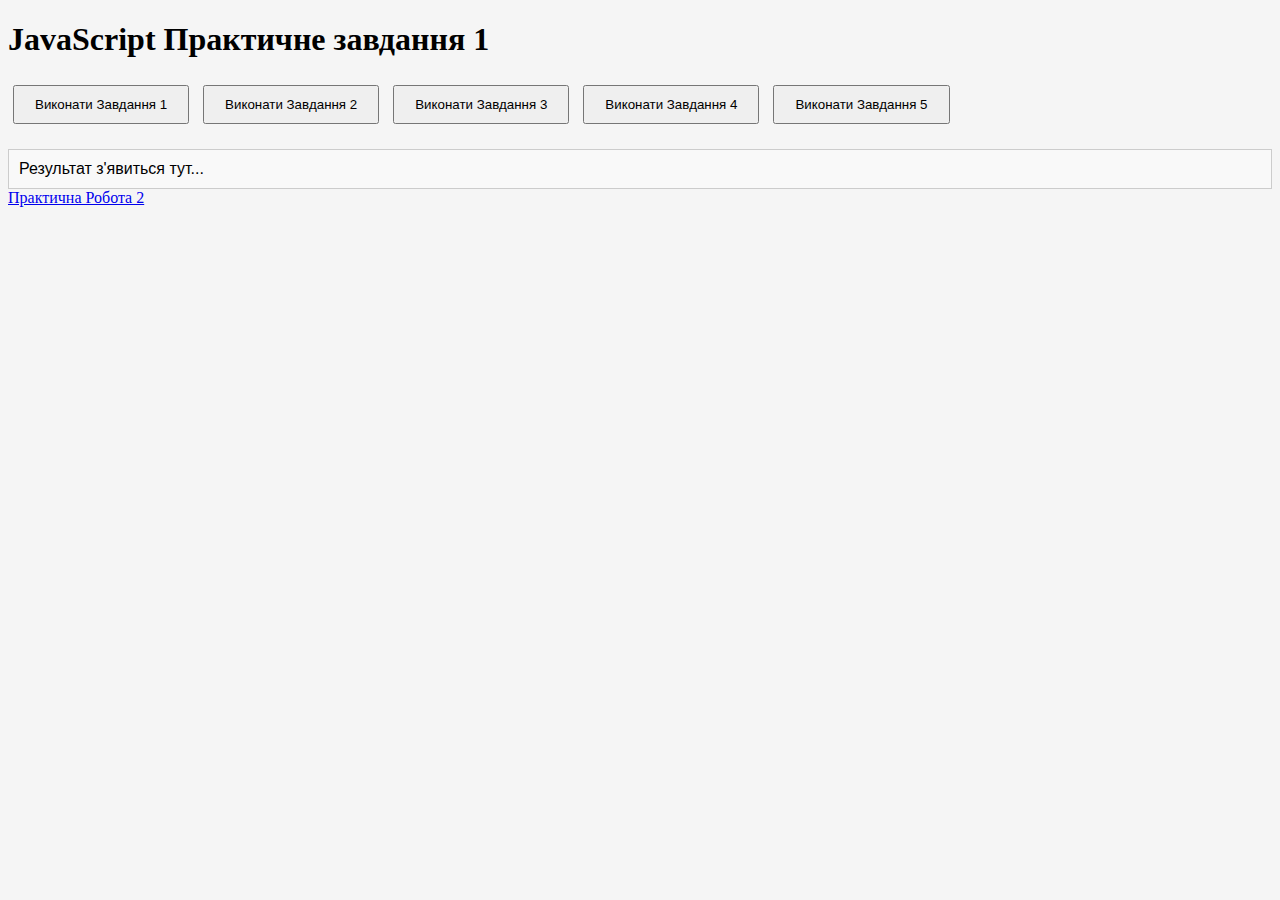
<file: index.html>
<!DOCTYPE html>
<html lang="uk">
<head>
    <meta charset="UTF-8">
    <meta name="viewport" content="width=device-width, initial-scale=1.0">
    <title>JavaScript Завдання</title>
    <link rel="stylesheet" href="style.css">
</head>
<body>
    <h1>JavaScript Практичне завдання 1</h1>

    <button onclick="task1()">Виконати Завдання 1</button>
    <button onclick="task2()">Виконати Завдання 2</button>
    <button onclick="task3()">Виконати Завдання 3</button>
    <button onclick="task4()">Виконати Завдання 4</button>
    <button onclick="task5()">Виконати Завдання 5</button>

    <div id="output">Результат з'явиться тут...</div>

    <script src="javascript/js.js"></script>


    <a href="index2.html">Практична Робота 2</a>

</body>
</html>
</file>
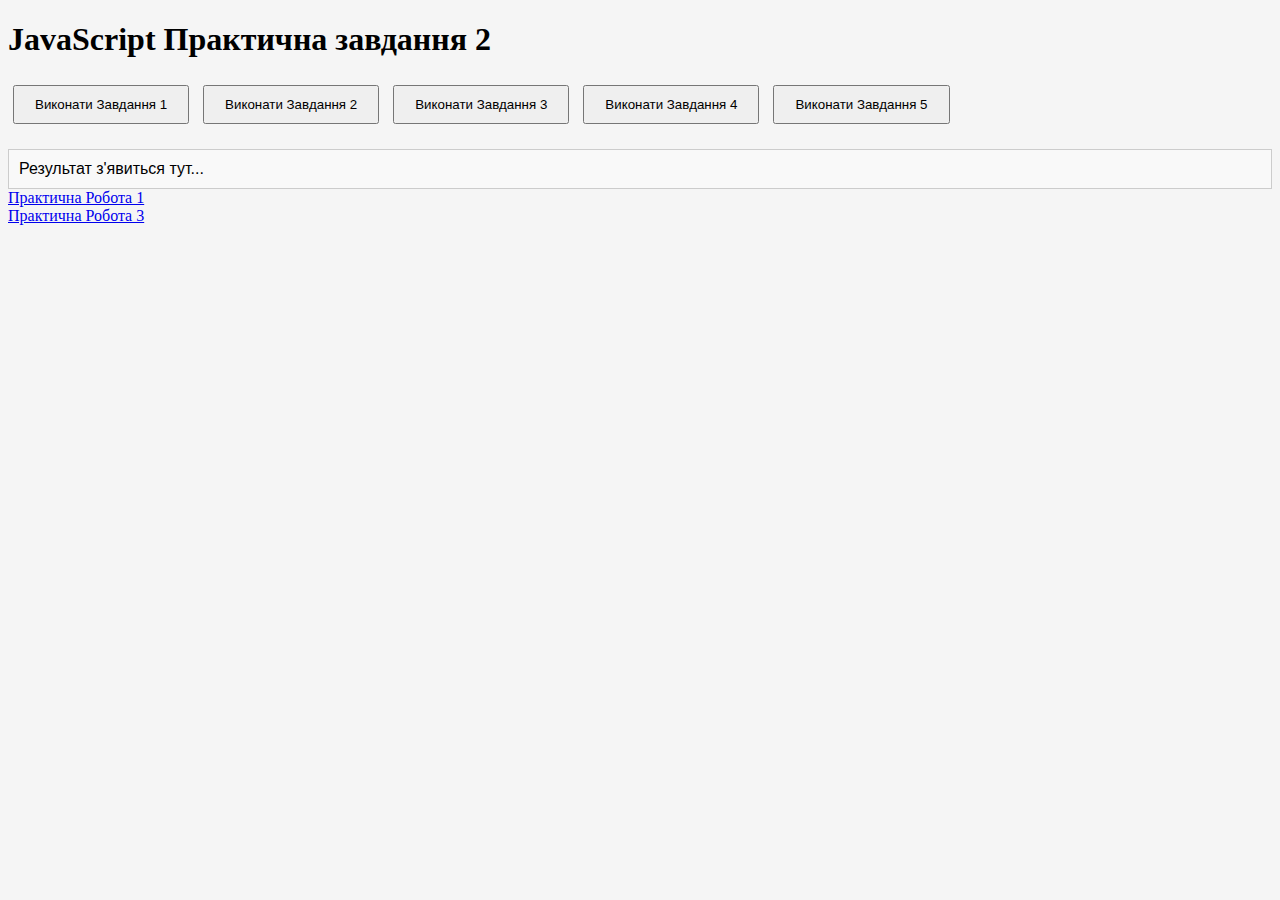
<file: index2.html>
<!DOCTYPE html>
<html lang="uk">
<head>
    <meta charset="UTF-8">
    <meta name="viewport" content="width=device-width, initial-scale=1.0">
    <title>JavaScript Завдання</title>
    <link rel="stylesheet" href="style.css">
</head>
<body>
    <h1>JavaScript Практична завдання 2</h1>

    <button onclick="task2_first()">Виконати Завдання 1</button>
    <button onclick="task2_second()">Виконати Завдання 2</button>
    <button onclick="task2_third()">Виконати Завдання 3</button>
    <button onclick="task2_fourth()">Виконати Завдання 4</button>
    <button onclick="task2_fifth()">Виконати Завдання 5</button>

    <div id="output">Результат з'явиться тут...</div>

    <script src="javascript/js2.js"></script>

    <li><a href="index.html">Практична Робота 1</a></li>
    <li><a href="index3.html">Практична Робота 3</a></li>

</body>
</html>
</file>
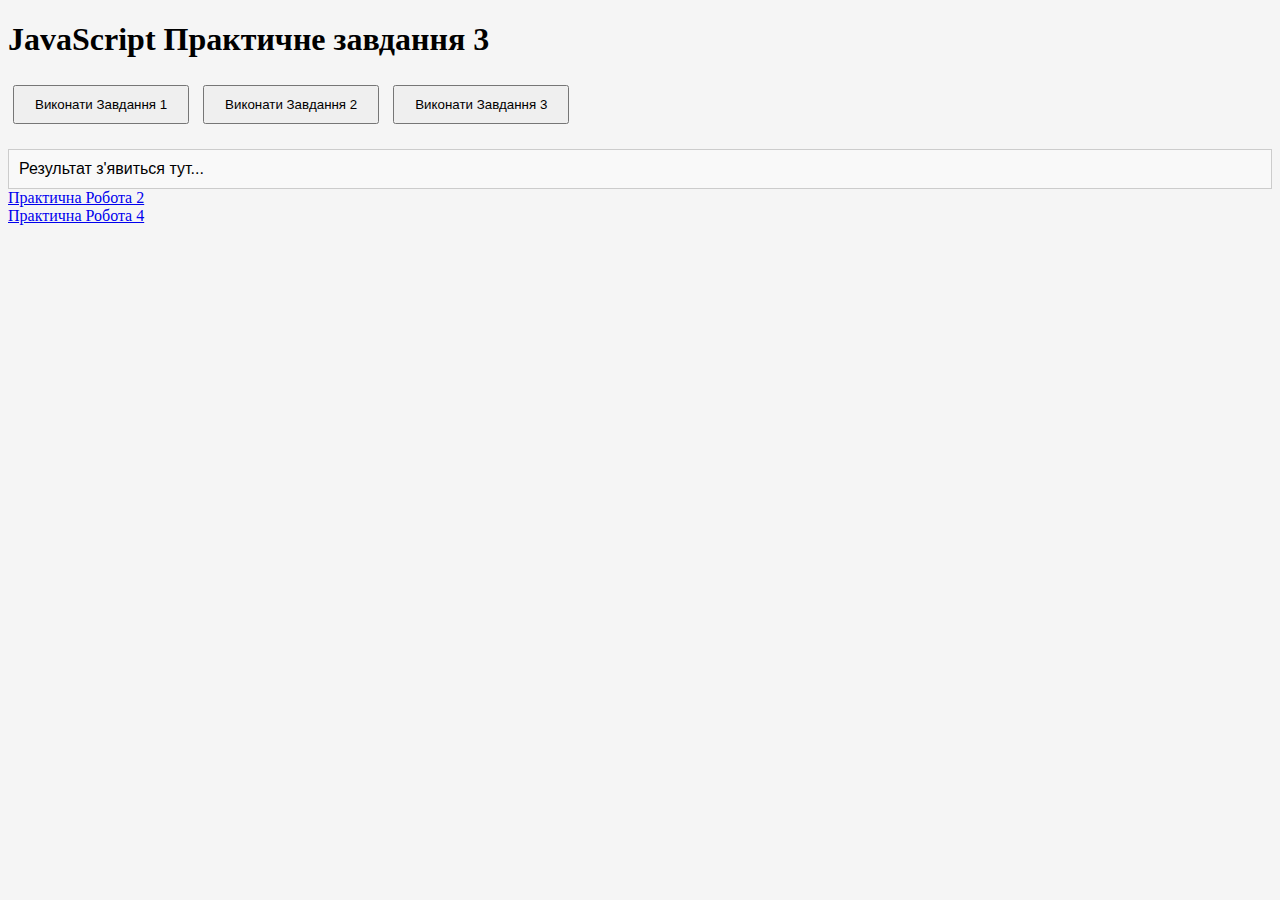
<file: index3.html>
<!DOCTYPE html>
<html lang="uk">
<head>
    <meta charset="UTF-8">
    <meta name="viewport" content="width=device-width, initial-scale=1.0">
    <title>JavaScript Завдання</title>
    <link rel="stylesheet" href="style.css">
</head>
<body>
    <h1>JavaScript Практичне завдання 3</h1>

    <button onclick="task3_first()">Виконати Завдання 1</button>
    <button onclick="task3_second()">Виконати Завдання 2</button>
    <button onclick="task3_third()">Виконати Завдання 3</button>

    <div id="output">Результат з'явиться тут...</div>

    <script src="javascript/js3.js"></script>

    <li><a href="index2.html">Практична Робота 2</a></li>
    <li><a href="index4.html">Практична Робота 4</a></li>
</body>
</html>
</file>
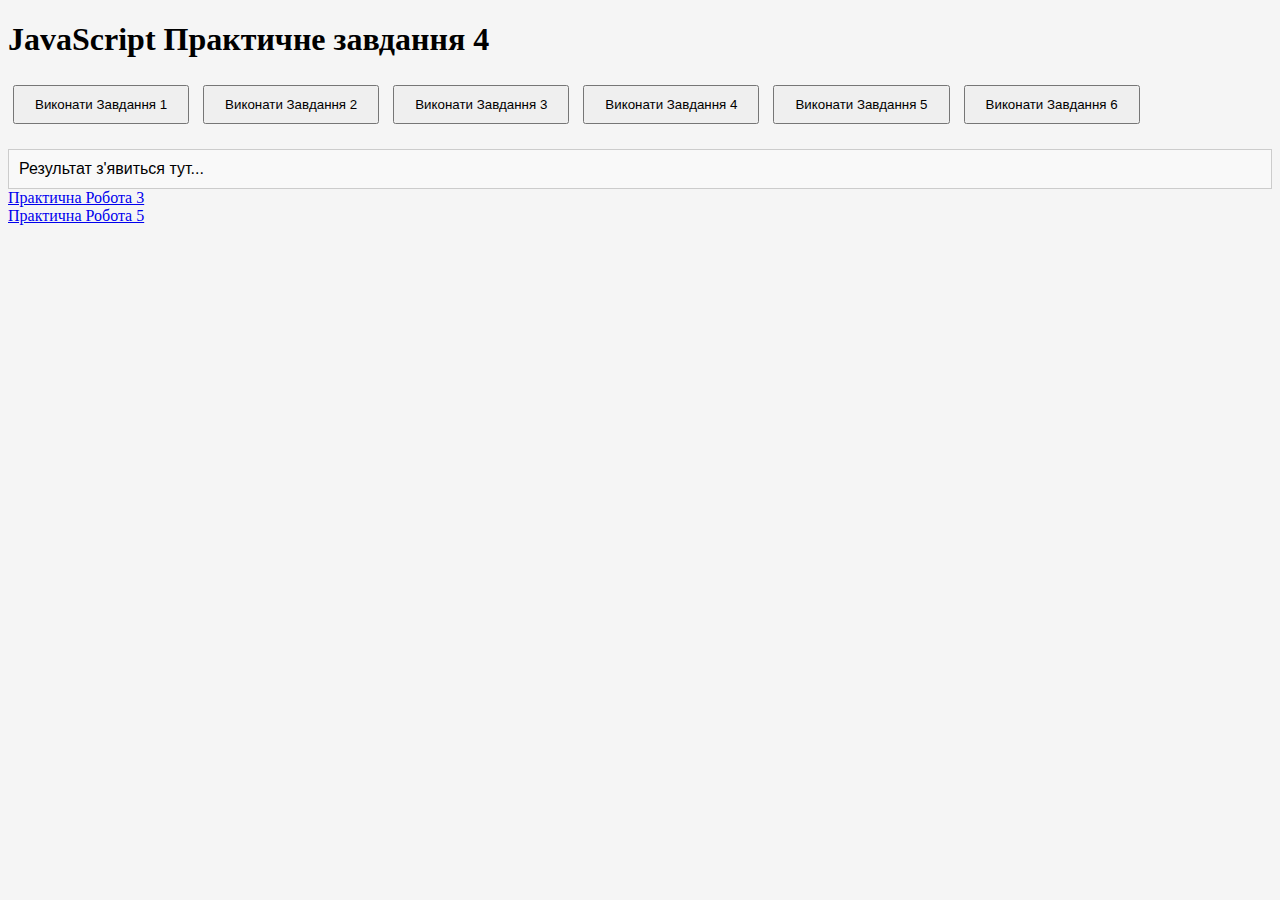
<file: index4.html>
<!DOCTYPE html>
<html lang="uk">
<head>
    <meta charset="UTF-8">
    <meta name="viewport" content="width=device-width, initial-scale=1.0">
    <title>JavaScript Завдання</title>
    <link rel="stylesheet" href="style.css">
</head>
<body>
    <h1>JavaScript Практичне завдання 4</h1>

    <button onclick="task4_first()">Виконати Завдання 1</button>
    <button onclick="task4_second()">Виконати Завдання 2</button>
    <button onclick="task4_third()">Виконати Завдання 3</button>
    <button onclick="task4_fourth()">Виконати Завдання 4</button>
    <button onclick="task4_fifth()">Виконати Завдання 5</button>
    <button onclick="task4_sixth()">Виконати Завдання 6</button>

    <div id="output">Результат з'явиться тут...</div>

    <script src="javascript/js4.js"></script>

    <li><a href="index3.html">Практична Робота 3</a></li>
    <li><a href="index5.html">Практична Робота 5</a></li>

</body>
</html>
</file>
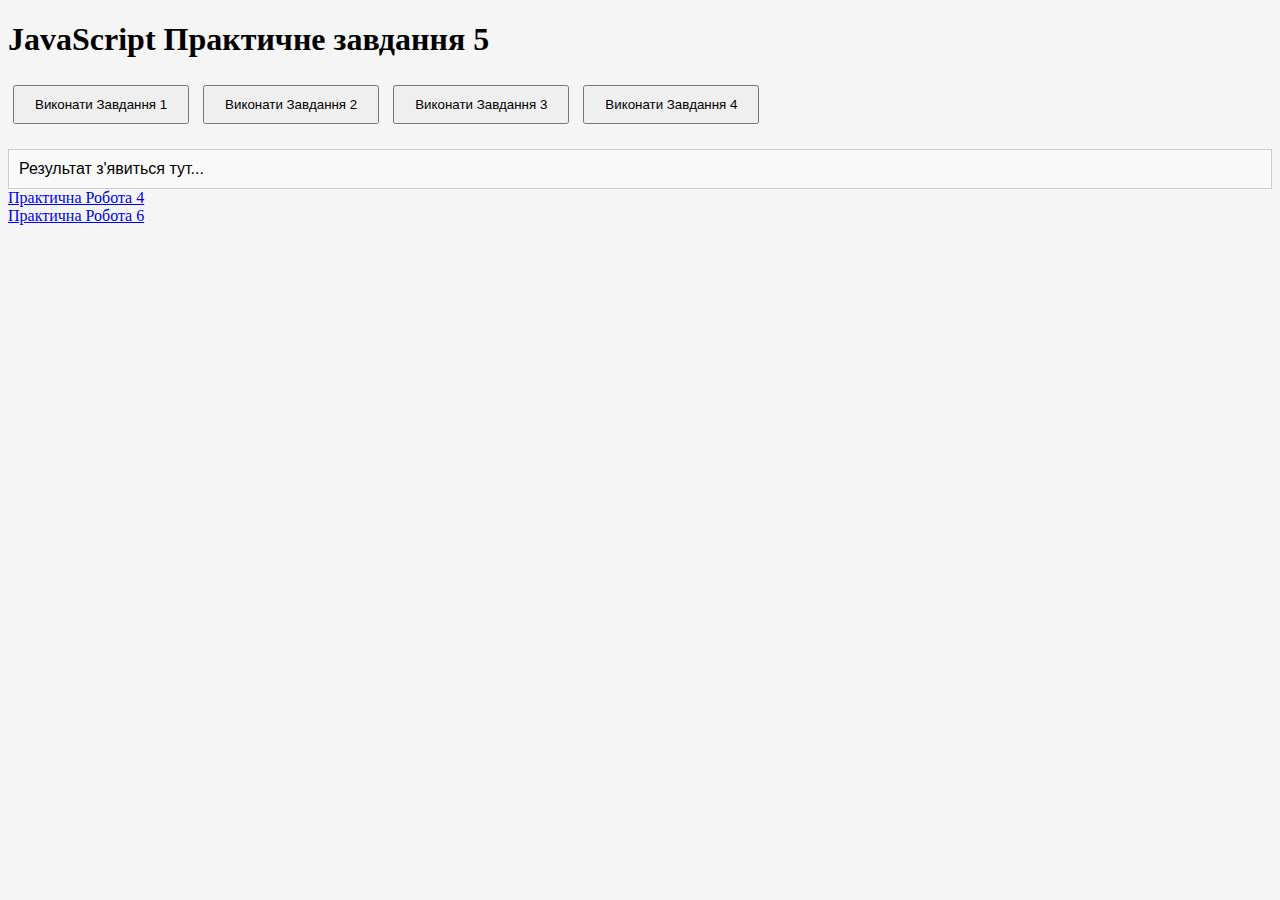
<file: index5.html>
<!DOCTYPE html>
<html lang="uk">
<head>
    <meta charset="UTF-8">
    <meta name="viewport" content="width=device-width, initial-scale=1.0">
    <title>Завдання JavaScript</title>
    <link rel="stylesheet" href="style.css">
</head>
<body>
    <h1>JavaScript Практичне завдання 5</h1>

    <button onclick="task5_first()">Виконати Завдання 1</button>
    <button onclick="task5_second()">Виконати Завдання 2</button>
    <button onclick="task5_third()">Виконати Завдання 3</button>
    <button onclick="task5_fourth()">Виконати Завдання 4</button>

    <div id="output">Результат з'явиться тут...</div>

    <script src="javascript/js5.js"></script>

    
    <li><a href="index4.html">Практична Робота 4</a></li>
    <li><a href="index6.html">Практична Робота 6</a></li>
</body>
</html>
</file>
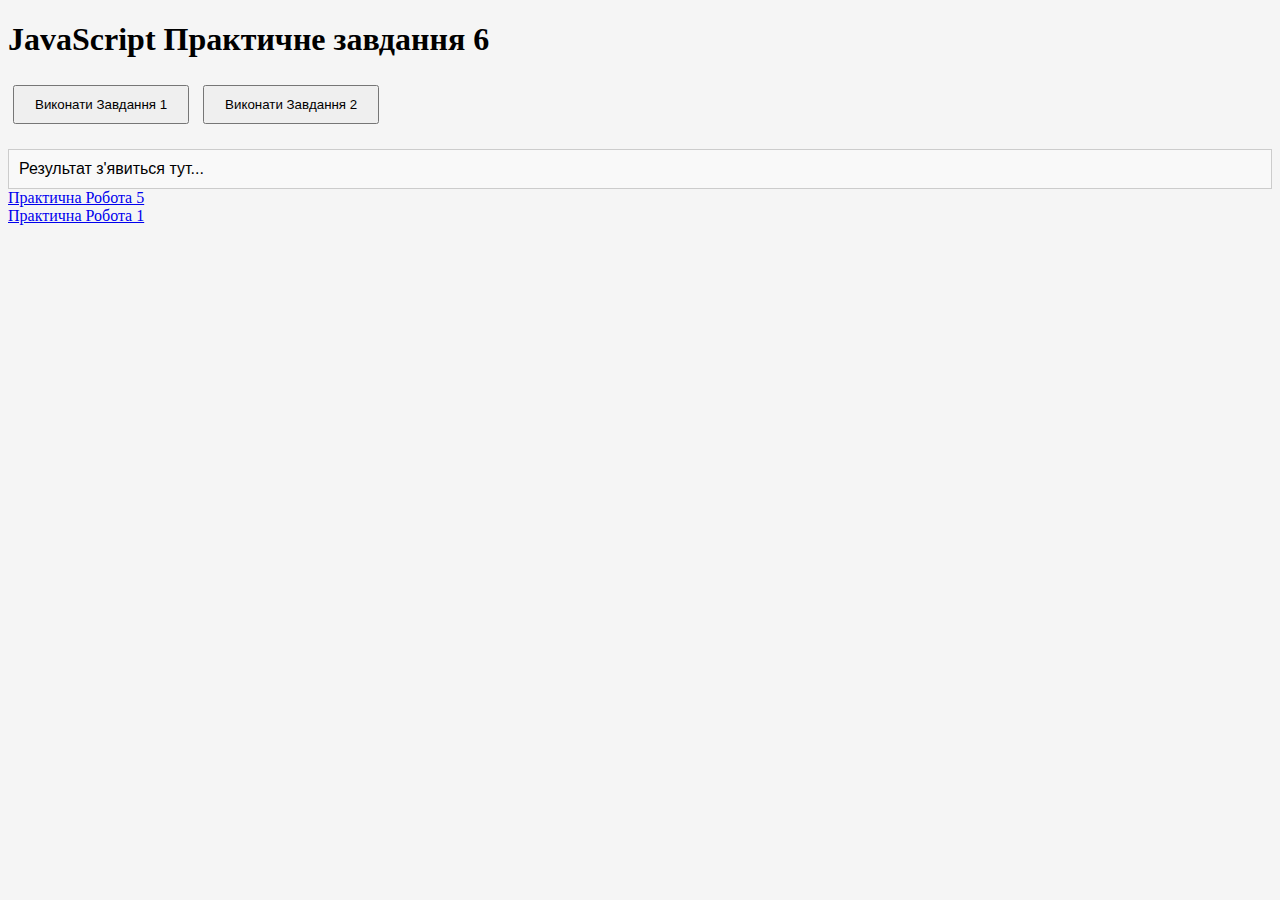
<file: index6.html>
<!DOCTYPE html>
<html lang="uk">
<head>
    <meta charset="UTF-8">
    <meta name="viewport" content="width=device-width, initial-scale=1.0">
    <title>Завдання JavaScript</title>
    <link rel="stylesheet" href="style.css">
</head>
<body>
    <h1>JavaScript Практичне завдання 6</h1>

    <button onclick="task6_first()">Виконати Завдання 1</button>
    <button onclick="task6_second()">Виконати Завдання 2</button>

    <div id="output">Результат з'явиться тут...</div>

    <script src="javascript/js6.js"></script>

    <li><a href="index5.html">Практична Робота 5</a></li>
    <li><a href="index.html">Практична Робота 1</a></li>
</body>
</html>
</file>
<file: style.css>
body{
    background-color: whitesmoke;
}


#output {
    margin-top: 20px;
    padding: 10px;
    border: 1px solid #ccc;
    background-color: #f9f9f9;
    font-family: Arial, sans-serif;
}

button {
    margin: 5px;
    padding: 10px 20px;
}
</file>
